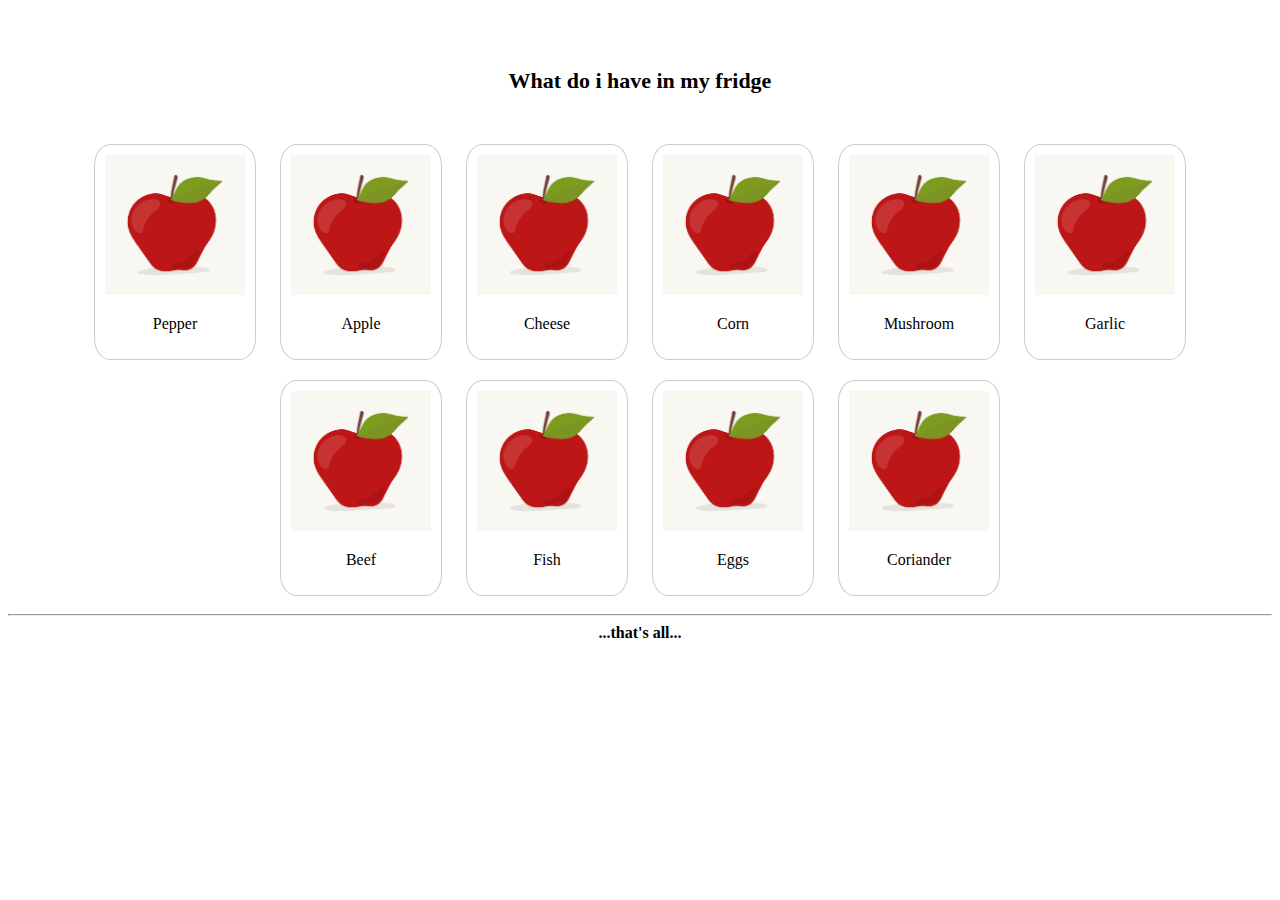
<file: zad1/index.html>
<!doctype html>
<html lang="en">
<head>
    <meta charset="UTF-8">
    <meta name="viewport"
          content="width=device-width, user-scalable=no, initial-scale=1.0, maximum-scale=1.0, minimum-scale=1.0">
    <meta http-equiv="X-UA-Compatible" content="ie=edge">
    <link rel="stylesheet" href="style.css">
    <title>Document</title>
</head>
<body>
<div class="header">
    <header class="header">What do i have in my fridge</header>
</div>

<div class="products-list">

    <div class="Pepper">
        <img src="logo.jpg" alt="Pepper">
        <p>Pepper</p>
    </div>

    <div class="Apple">
        <img src="logo.jpg" alt="Apple">
        <p>Apple</p>
    </div>

    <div class="Cheese">
        <img src="logo.jpg" alt="Cheese">
        <p>Cheese</p>
    </div>

    <div class="Corn">
        <img src="logo.jpg" alt="Corn">
        <p>Corn</p>
    </div>

    <div class="Mushroom">
        <img src="logo.jpg" alt="Mushroom">
        <p>Mushroom</p>
    </div>

    <div class="Garlic">
        <img src="logo.jpg" alt="Garlic">
        <p>Garlic</p>
    </div>

    <div class="Beef">
        <img src="logo.jpg" alt="Beef">
        <p>Beef</p>
    </div>

    <div class="Fish">
        <img src="logo.jpg" alt="Fish">
        <p>Fish</p>
    </div>

    <div class="Eggs">
        <img src="logo.jpg" alt="Eggs">
        <p>Eggs</p>
    </div>

    <div class="Coriander">
        <img src="logo.jpg" alt="Coriander">
        <p>Coriander</p>
    </div>


    <hr class="center">

    <div class="that-s-all">...that's all...</div>


</div>


</body>
</html>
</file>
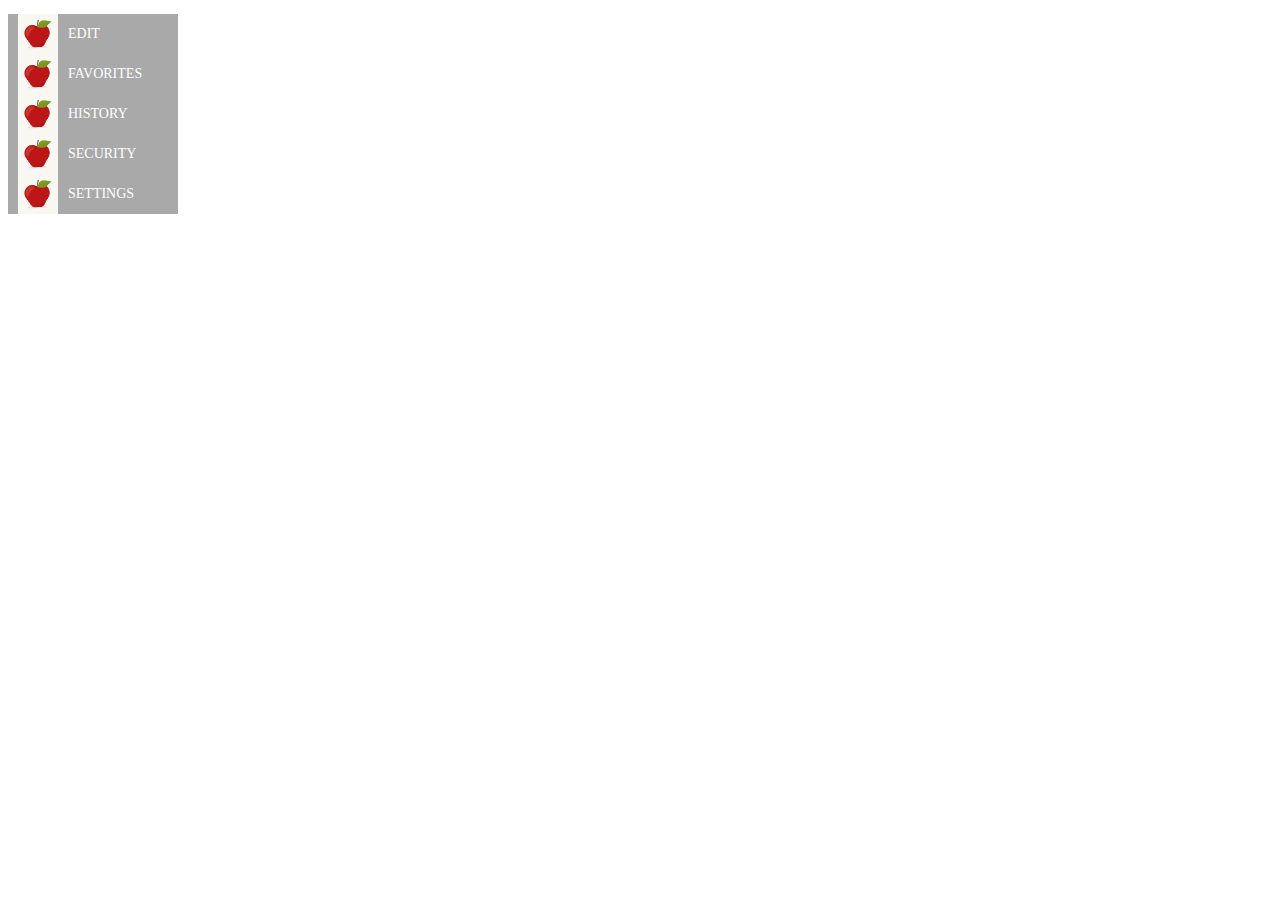
<file: zad2/index.html>
<!--
<!doctype html>
<html lang="en">
<head>
    <meta charset="UTF-8">
    <meta name="viewport"
          content="width=device-width, user-scalable=no, initial-scale=1.0, maximum-scale=1.0, minimum-scale=1.0">
    <meta http-equiv="X-UA-Compatible" content="ie=edge">
    <link rel="stylesheet" href="style.css">
    <title>Document</title>
</head>
<body>


<div class="menu">
    <ul class="Elements">
        <li class="EDIT">      <a href="#"><img src="cat.jpg" alt=""> EDIT</a></li>
        <li class="FAVORITES"> <a href="#"><img src="cat.jpg" alt=""> FAVORITES</a></li>
        <li class="HISTORY">   <a href="#"><img src="cat.jpg" alt=""> HISTORY</a></li>
        <li class="SECURITY">  <a href="#"><img src="cat.jpg" alt=""> SECURITY</a></li>
        <li class="SETTINGS">  <a href="#"><img src="cat.jpg" alt=""> SETTINGS</a></li>
    </ul>
</div>


</body>
</html>-->
<!doctype html>
<html lang="en">
<head>
    <meta charset="UTF-8">
    <meta name="viewport"
          content="width=device-width, user-scalable=no, initial-scale=1.0, maximum-scale=1.0, minimum-scale=1.0">
    <meta http-equiv="X-UA-Compatible" content="ie=edge">
    <link rel="stylesheet" href="style.css">
    <title>Document</title>
</head>
<body>

<div class="widget">
    <ul>
        <li><img src="cat.jpg" alt=""><a href="#">EDIT</a></li>
        <li><img src="cat.jpg" alt=""><a href="#">FAVORITES</a></li>
        <li><img src="cat.jpg" alt=""><a href="#">HISTORY</a></li>
        <li><img src="cat.jpg" alt=""><a href="#">SECURITY</a></li>
        <li><img src="cat.jpg" alt=""><a href="#">SETTINGS</a></li>
    </ul>
</div>

</body>
</html>
</file>
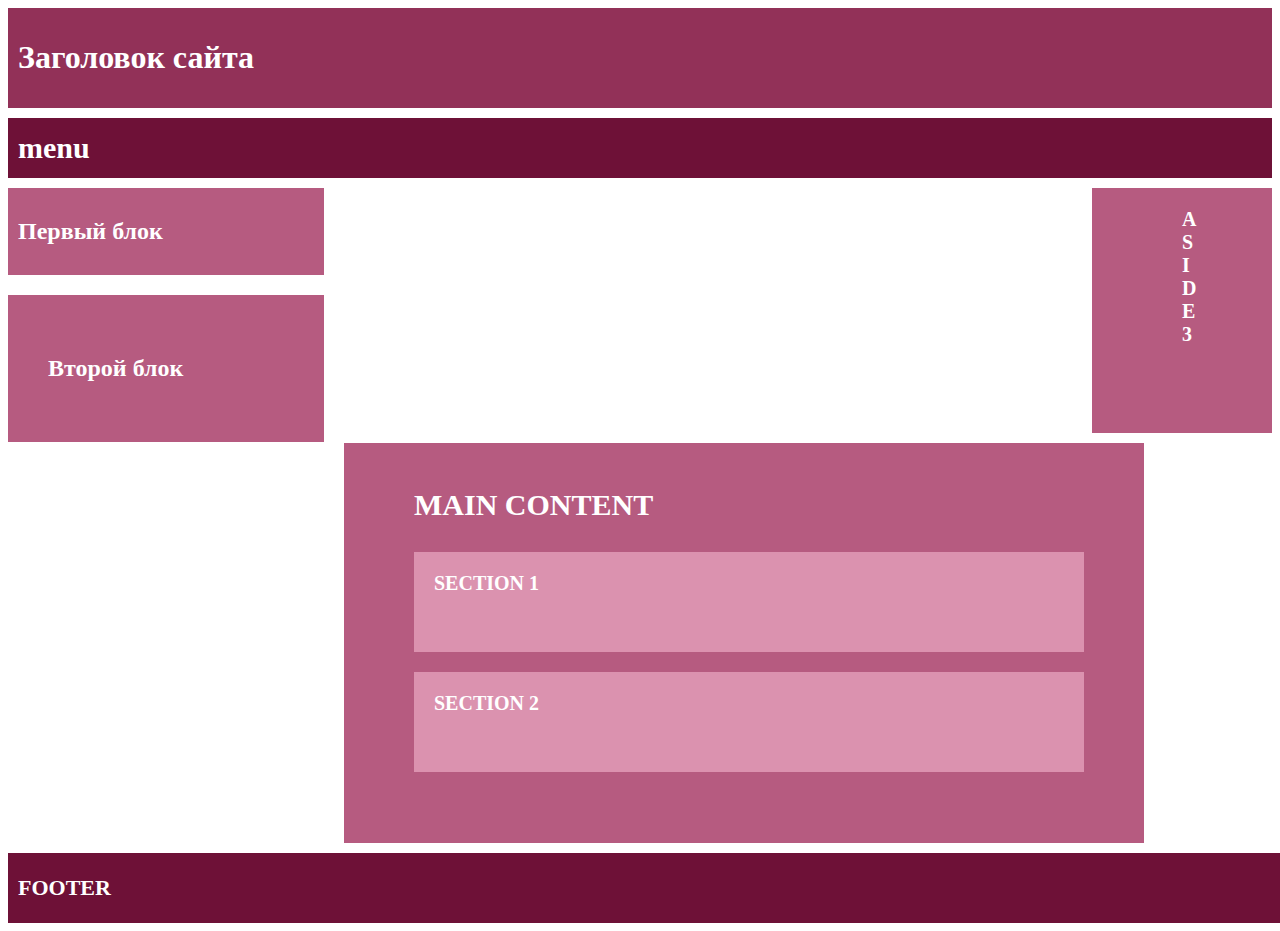
<file: zad3/index.html>
<!doctype html>
<html lang="en">
<head>
    <meta charset="UTF-8">
    <meta name="viewport"
          content="width=device-width, user-scalable=no, initial-scale=1.0, maximum-scale=1.0, minimum-scale=1.0">
    <meta http-equiv="X-UA-Compatible" content="ie=edge">
    <link rel="stylesheet" href="style.css">
    <title>Document</title>
</head>
<body>
<header>
    <h1>Заголовок сайта</h1>
</header>

<div class="menu">
    <p>menu</p>
</div>


<aside class="left-panel">

    <div class="block1">
        <h2>Первый блок</h2>
    </div>
    <div class="block2">
        <h2 class="text">Второй блок</h2>
    </div>
</aside>

<aside class="right-panel">

    <p class="right-panel-t">ASIDE   3</p>

</aside>

<div class="main">

    <div class="main-content">
        <p class="main-text">MAIN CONTENT</p>

        <div class="section">
            <div class="section1">
                <p class="section1-text">SECTION 1</p>
            </div>

            <div class="section2">
                <p class="section2-text">SECTION 2</p>
            </div>

        </div>

    </div>

</div>

<footer class="footer">
    <p class="FOOTER">FOOTER</p>
</footer>



</body>
</html>
</file>
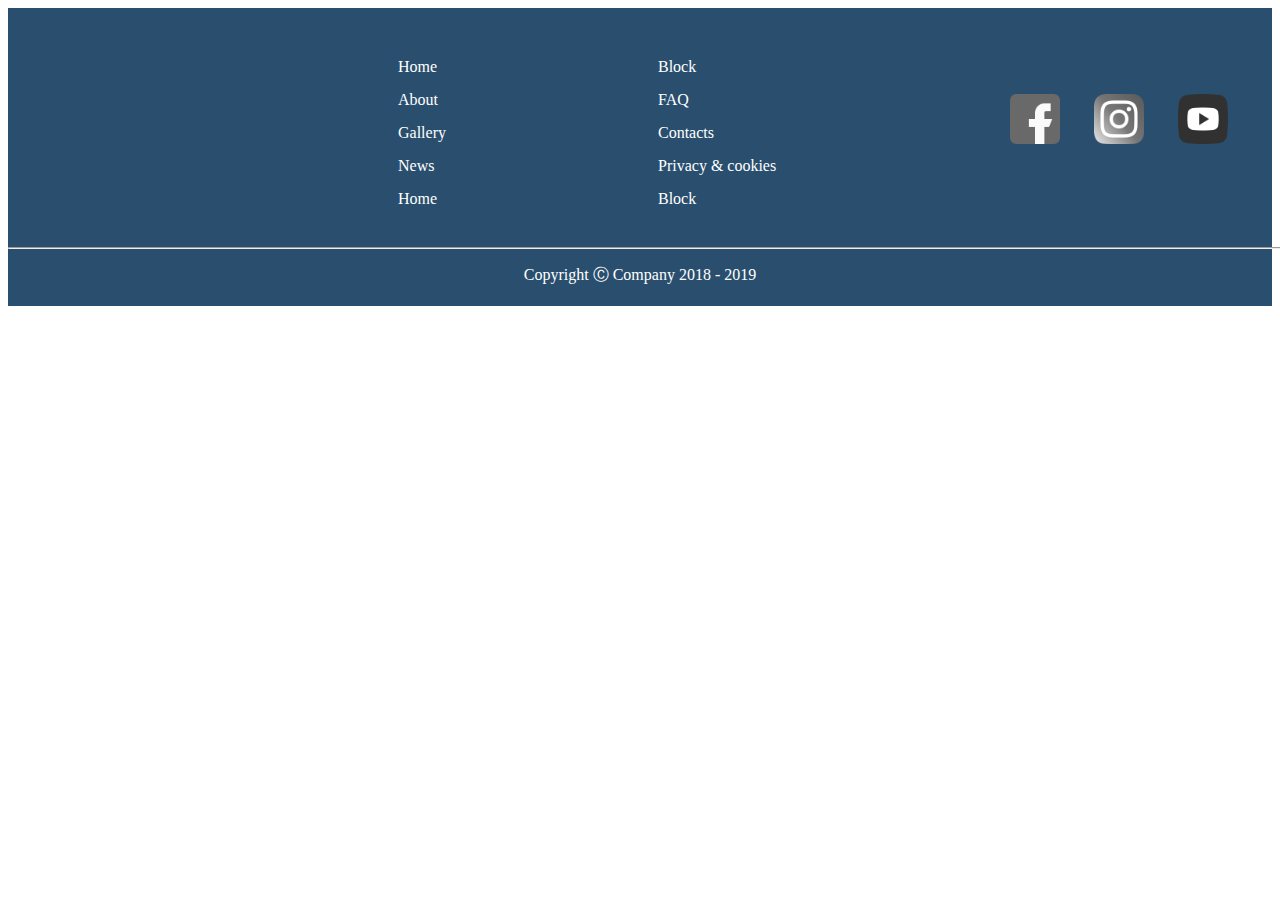
<file: zad4/index.html>
<!doctype html>
<html lang="en">
<head>
    <meta charset="UTF-8">
    <meta name="viewport"
          content="width=device-width, user-scalable=no, initial-scale=1.0, maximum-scale=1.0, minimum-scale=1.0">
    <meta http-equiv="X-UA-Compatible" content="ie=edge">
    <link rel="stylesheet" href="style.css">
    <title>Document</title>
</head>
<body>

<div class="footer">
<div class="main">

    <ul class="params"> <!--маркированный список-->

        <li><a href="#">Home</a><a href="#">Block</a></li>
        <li><a href="#">About</a><a href="#">FAQ</a></li>
        <li><a href="#">Gallery</a><a href="#">Contacts</a></li>
        <li><a href="#">News</a><a href="#">Privacy & cookies</a></li>
        <li><a href="#">Home</a><a href="#">Block</a></li>

    </ul>
    <div class="images">



        <img src="facebook.png" alt="">
        <img src="instagram.png" alt="">
        <img src="youtube.png" alt="">
    </div>

    <hr class="center">

    <p class="words">Copyright Ⓒ Company 2018 - 2019</p>

</div>
</div>



</body>
</html>
</file>
<file: zad1/style.css>
.header{
    padding-top: 30px;
    padding-bottom: 20px;
    text-align: center;
    font-weight: 900;
    font-size: 22px;
}

.products-list{
    text-align: center;
}
.Pepper{
    display: inline-block;
    width: 140px;
    border: 1px solid #ccc;
    padding: 10px;
    margin: 10px;
    text-align: center;
    border-radius: 10%;
}

.Apple{
    display: inline-block;
    width: 140px;
    border: 1px solid #ccc;
    padding: 10px;
    margin: 10px;
    text-align: center;
    border-radius: 10%;
}
.Cheese{
    display: inline-block;
    width: 140px;
    border: 1px solid #ccc;
    padding: 10px;
    margin: 10px;
    text-align: center;
    border-radius: 10%;
}
.Corn{
    display: inline-block;
    width: 140px;
    border: 1px solid #ccc;
    padding: 10px;
    margin: 10px;
    text-align: center;
    border-radius: 10%;
}
.Mushroom{
    display: inline-block;
    width: 140px;
    border: 1px solid #ccc;
    padding: 10px;
    margin: 10px;
    text-align: center;
    border-radius: 10%;
}

.Garlic{
    display: inline-block;
    width: 140px;
    border: 1px solid #ccc;
    padding: 10px;
    margin: 10px;
    text-align: center;
    border-radius: 10%;
}

.Beef{
    display: inline-block;
    width: 140px;
    border: 1px solid #ccc;
    padding: 10px;
    margin: 10px;
    text-align: center;
    border-radius: 10%;
}

.Fish{
    display: inline-block;
    width: 140px;
    border: 1px solid #ccc;
    padding: 10px;
    margin: 10px;
    text-align: center;
    border-radius: 10%;
}

.Eggs{
    display: inline-block;
    width: 140px;
    border: 1px solid #ccc;
    padding: 10px;
    margin: 10px;
    text-align: center;
    border-radius: 10%;
}

.Coriander{
    display: inline-block;
    width: 140px;
    border: 1px solid #ccc;
    padding: 10px;
    margin: 10px;
    text-align: center;
    border-radius: 10%;
}


img{
    width: 140px;
}

.that-s-all{
    font-weight: 900;
    font-size: 16px;
}
</file>
<file: zad2/style.css>
img{
    width: 40px;
    margin-left: -30px;
}

.widget{
    background-color: darkgray;
    width: 170px;
    font-size: 14px;
}

.widget ul li {
    display: flex;
    align-items: center;
    cursor: pointer;
}

.widget ul li:active {
    background-color: black;
}

.widget ul li a {
    margin-left: 10px;
    text-align: left;
    flex-grow: 1;
    color: white;
    text-decoration: none;
}
</file>
<file: zad3/style.css>
header {
    background-color: #923158;
    color: #fff;
    padding: 10px;
}

.menu {

    margin-top: 10px;
    padding-top: 15px;
    background-color: #6e1137;
    display: flex;
    align-items: center;
    box-sizing: border-box;
    height: 60px;
}

.menu p {
    margin-left: 10px;
    color: white;
    font-size: 30px;
    font-weight: 900;
    display: inline-block;
    margin-top: 15px;
}


aside.left-panel {
    color: #333;
    padding-top: 10px;
    width: 25%;
    float: left;
}

/* Стили для первого блока в левой боковой панели */
.left-panel .block1 {
    background-color: #b65b80;
    color: white;
    padding: 10px;
    margin-bottom: 20px;

}

/* Стили для второго блока в левой боковой панели */
.left-panel .block2 {
    background-color: #b65b80;
    color: white;
    padding: 40px;
    text-align: left;

}

.text {
    margin-right: -10px;
    display: inline-block;
}


.main-content {
    background-color: #b65b80;
    display: inline-block;
    box-sizing: border-box;
    height: 400px;
    width: 800px;
    margin-left: 20px;
    margin-top: 10px;
}


.main-text {
    font-size: 30px;
    font-weight: 900;
    color: white;
    padding-left: 70px;
    padding-top: 15px;
}


.section {
    padding-left: 70px;

}


.section1{
    background-color: #db92af;
    display: inline-block;
    box-sizing: border-box;
    height: 100px;
    width: 670px;
}

.section2{
   margin-top: 20px;
    background-color: #db92af;
    display: inline-block;
    box-sizing: border-box;
    height: 100px;
    width: 670px;
}

.section1-text{
    margin-left: 20px;
    color:white;
    font-weight: 900;
    font-size: 20px;
}

.section2-text{
    margin-left: 20px;
    color:white;
    font-weight: 900;
    font-size: 20px;
}


.right-panel{
    background-color: #b65b80;
    display: inline-block;
    box-sizing: border-box;
    float: right;
    height: 245px;
    width: 180px;
    margin-top: 10px;
    margin-left: -20px;

}

.right-panel-t{

    margin: auto;
    color: #fff;
    width: 0;
    padding: 20px 10px;
    word-break: break-all;
    font-size: 20px;
    font-weight: 900;
}

.footer{

    margin-top: 10px;
    background-color: #6e1137;
    display: inline-block;
    box-sizing: border-box;
    width: 1425px;
}

.FOOTER{
    color: white;
    font-size: 22px;
    font-weight: 900;
    margin-left: 10px;
}
</file>
<file: zad4/style.css>
img {
    width: 50px;
    height: 50px;
}


.params {
    display: inline-block;
    list-style-type: none;
    margin-top: 50px;
}

.images {
    display: inline-block;
    padding-bottom: 20px;

}

.params li {
    margin-bottom: 15px;
    display: grid;
    grid-template-columns: 180px 1fr;
    grid-gap: 80px;
    width: 100%;
    margin-left: 350px;
    margin-right: 200px;
    color: white;
    font-weight: 400;
    font-size: 16px;
}

.center {
    width: 1300px;
}



.images img {
    padding-bottom: 60px;
    padding-left: 30px;
    filter: grayscale(100%);
    transition: filter 0.3s ease-in-out;
}

img:hover {
    filter: none;
}

.footer {
    background-color: #2a4f6e;
}

.words {
    text-align: center;
    padding-bottom: 20px;
    color: white;
}

a {

    color: white;
    text-decoration: none;
}

a:hover {
    text-decoration: underline;
}
</file>
